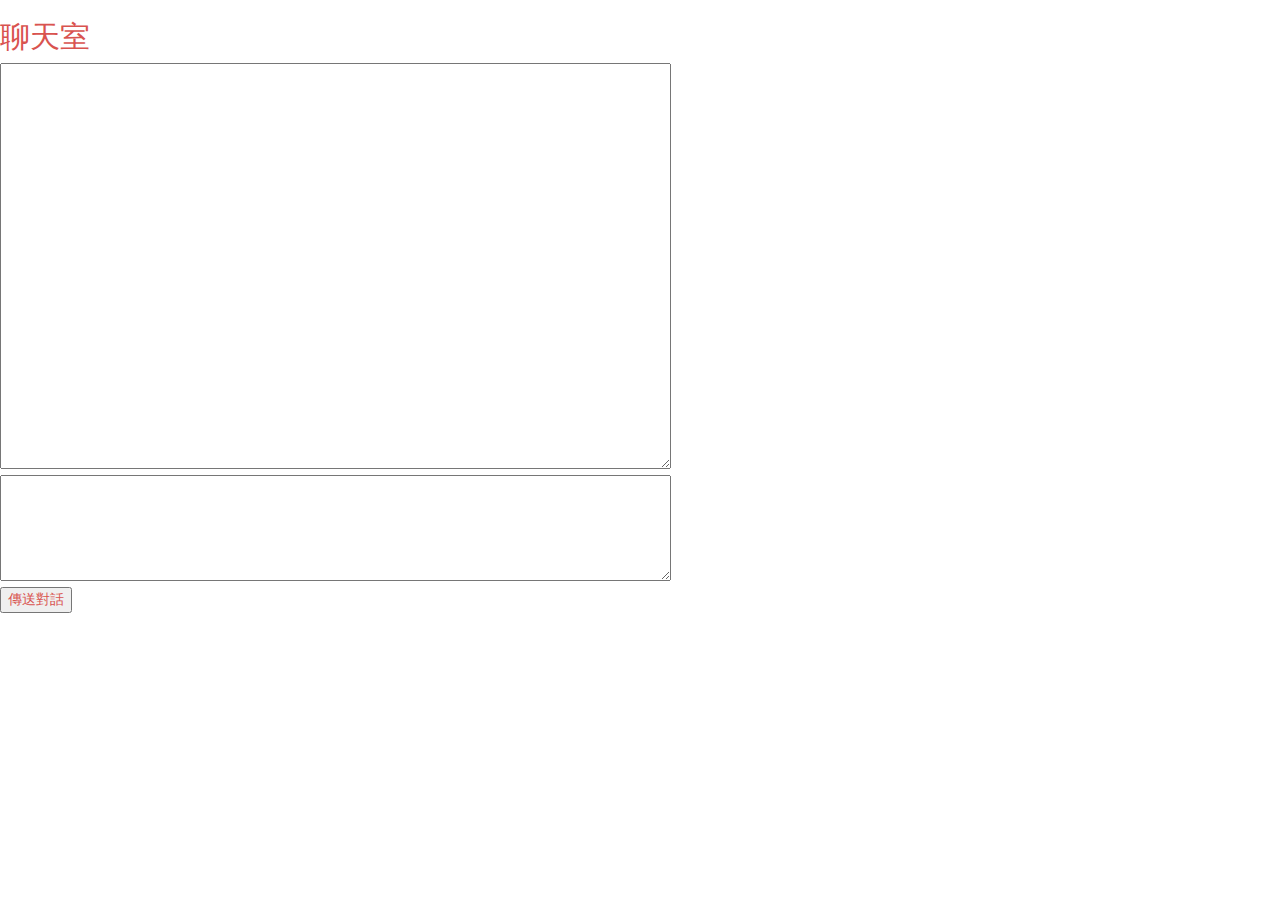
<file: indexBackup.html>
<!DOCTYPE html>
<html lang="zh-Hant">
<head>
	<meta http-equiv="Content-Type" content="text/html; charset=utf-8">
	<meta http-equiv="X-UA-Compatible" content="IE=edge,chrome=1">
	<title>首頁 - 2019聖誕節</title>
	<meta name="description" content="">
	<meta name="keywords" content="">
	<meta name="viewport" content="width=device-width, initial-scale=1.0">
	<!--JS-->
	<script src="js/script.js"></script>
	<script src="https://ajax.googleapis.com/ajax/libs/jquery/3.2.1/jquery.min.js"></script>
	<!-- Latest compiled and minified JavaScript -->
	<script src="https://stackpath.bootstrapcdn.com/bootstrap/3.4.1/js/bootstrap.min.js" integrity="sha384-aJ21OjlMXNL5UyIl/XNwTMqvzeRMZH2w8c5cRVpzpU8Y5bApTppSuUkhZXN0VxHd" crossorigin="anonymous"></script>
	<!--Favicon-->
	<link rel="shortcut icon" href="images/favicon.ico" />
	<!--CSS-->
	<link rel="stylesheet" href="css/fontawesome-all.min.css">
	<link rel="stylesheet" href="css/style.css">
</head>
<body>
<div class="wrapper">
	<section class="page-top">
		<div class="container"></div>
			<!--   -->
		</div>
	</section>
	<section class="mainmenu" data-transition="slide" data-background="#4d7e65" data-background-transition="zoom">
		<!--mainmenu-->
		<!--   -->
	</section>
    <section class="main">
		<!--main content-->
		

<h2>聊天室</h2>
<div id="chat">
	<textarea id="history" cols="80" rows="20"></textarea>
</div>

<div id="win">
	<textarea id="messagewin" cols="80" rows="5"></textarea>
</div>

<div id="sse">
	<button onclick="sendMessage()">傳送對話</button>
</div>

<script type="text/javascript">
var oHistory = $('#history');
var oWin = $('#messagewin');

if ("WebSocket" in window){
	console.log("您的瀏覽器支援 WebSocket!");
	var ws = new WebSocket("ws://127.0.0.1:9001");
	//var ws = new WebSocket("ws://localhost:9001");
	ws.onopen = function(){
		console.log("websocket 已連線上");
	}

	ws.onmessage = function (evt) {
		var dataReceive = evt.data;
		console.log("資料已接收..."+dataReceive);
		$('#history').val($('#history').val()+dataReceive+"\n");
	};

	ws.onclose = function() {
		console.log("連線已關閉...");
	};

}else{
	// 瀏覽器不支援 WebSocket
	console.log("您的瀏覽器不支援 WebSocket!");
}

function sendMessage(){
	var dataSend = oWin.val().trim();
	ws.send(dataSend);
	oWin.val('');
}
</script>

	</section>
	<footer>
    	<!-- <div class="footer-words container">
	<div class="footer-words_01">
		<h4>主辦單位</h4>
		HiNet
	</div>
	<div class="footer-words_02">
		<h4>協辦單位</h4>
		協辦單位
	</div>
	<div class="footer-words_03">
		<h4>感謝</h4>
		感謝
	</div>
</div>
<div class="footer-copy">
	<div class="container">
	Copyright © 2005 - 2017 Internet Service by Xuite.
	</div>
</div> -->
	</footer>
</div>
</body>
</html>
</file>
